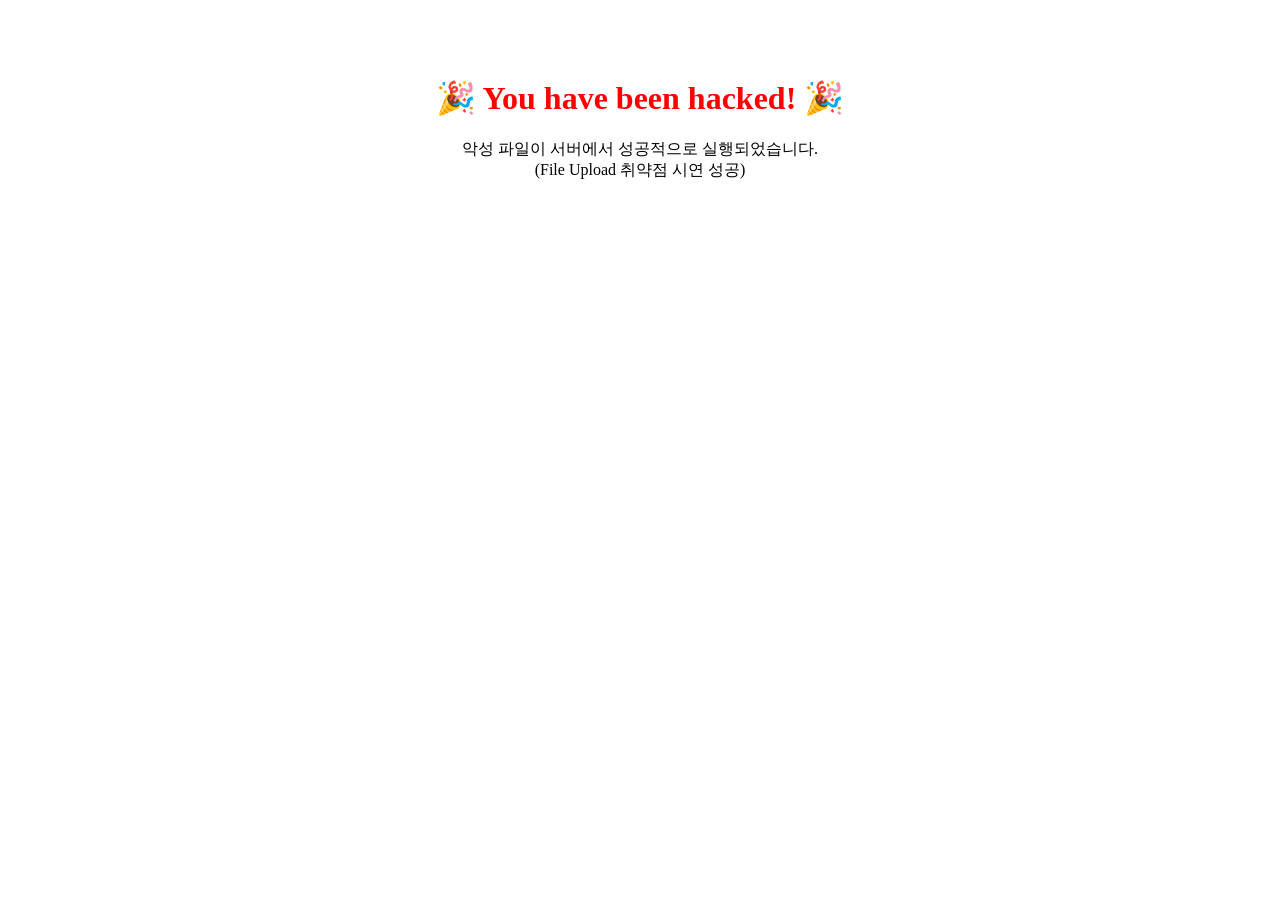
<file: vuln_app/static/malicious_payload.html>
<!DOCTYPE html>
<html>
<head>
    <title>Hacked!</title>
    <meta charset="utf-8">
</head>
<body style="text-align:center; padding-top: 50px;">
    <h1 style="color:red;">🎉 You have been hacked! 🎉</h1>
    <p>악성 파일이 서버에서 성공적으로 실행되었습니다.<br>(File Upload 취약점 시연 성공)</p>
    <script>
        alert("악성 파일이 서버에서 성공적으로 실행되었습니다!\n(File Upload 취약점 시연 성공)");
    </script>
</body>
</html>
</file>
